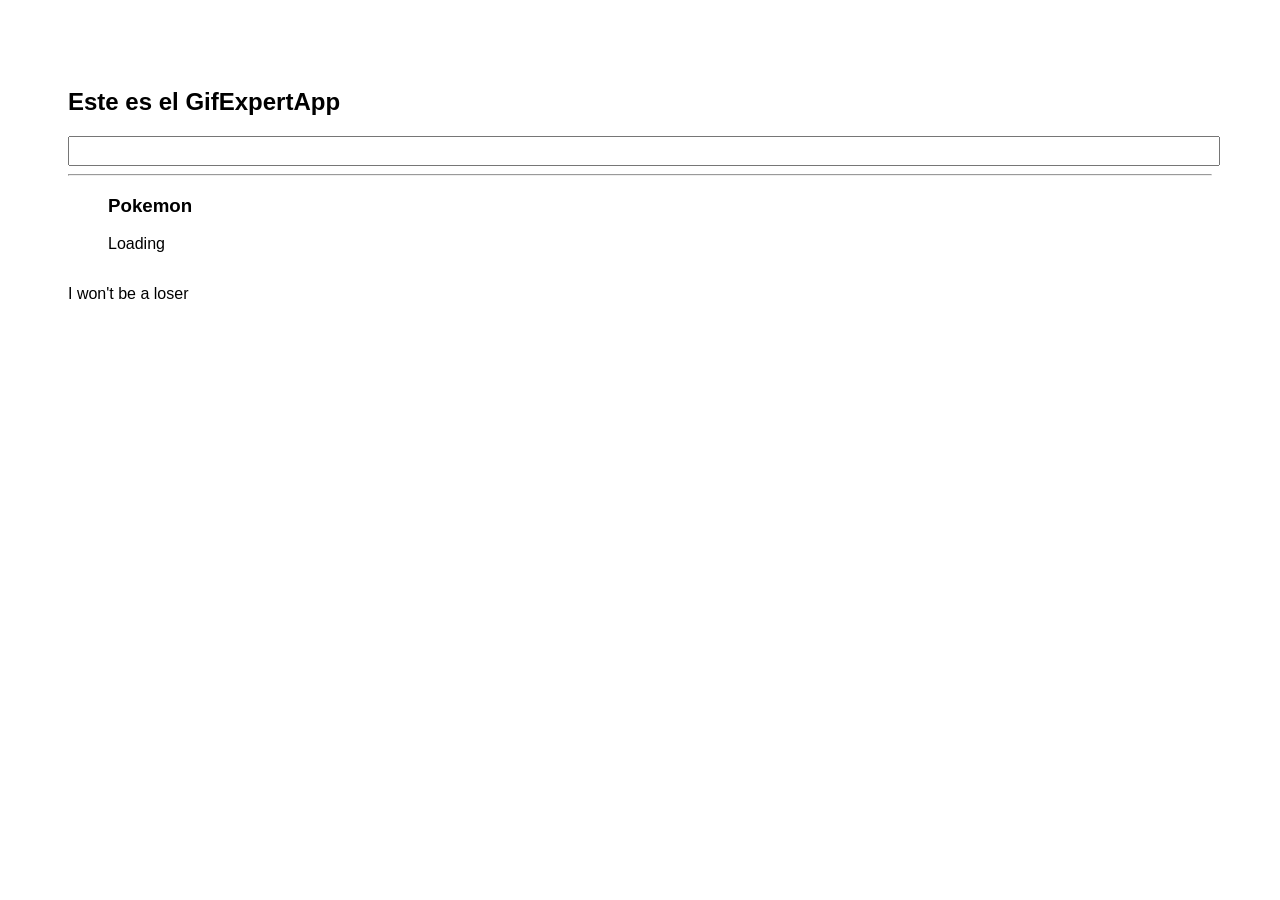
<file: docs/index.html>
<!DOCTYPE html>
<html lang="en">
  <head>
    <meta charset="utf-8" />
    <link rel="icon" href="./favicon.ico" />
    <meta name="viewport" content="width=device-width,initial-scale=1" />
    <meta name="theme-color" content="#000000" />
    <meta
      name="description"
      content="Web site created using create-react-app"
    />
    <link rel="apple-touch-icon" href="./logo192.png" />
    <link rel="manifest" href="./manifest.json" />
    <link
      rel="stylesheet"
      href="https://cdnjs.cloudflare.com/ajax/libs/animate.css/4.1.1/animate.min.css"
    />
    <title>GifExpert App</title>
    <link href="./static/css/main.6b2621d0.chunk.css" rel="stylesheet" />
  </head>
  <body>
    <noscript>You need to enable JavaScript to run this app.</noscript>
    <div id="root"></div>
    <script>
      !(function (e) {
        function r(r) {
          for (
            var n, p, f = r[0], i = r[1], l = r[2], c = 0, s = [];
            c < f.length;
            c++
          )
            (p = f[c]),
              Object.prototype.hasOwnProperty.call(o, p) &&
                o[p] &&
                s.push(o[p][0]),
              (o[p] = 0);
          for (n in i)
            Object.prototype.hasOwnProperty.call(i, n) && (e[n] = i[n]);
          for (a && a(r); s.length; ) s.shift()();
          return u.push.apply(u, l || []), t();
        }
        function t() {
          for (var e, r = 0; r < u.length; r++) {
            for (var t = u[r], n = !0, f = 1; f < t.length; f++) {
              var i = t[f];
              0 !== o[i] && (n = !1);
            }
            n && (u.splice(r--, 1), (e = p((p.s = t[0]))));
          }
          return e;
        }
        var n = {},
          o = { 1: 0 },
          u = [];
        function p(r) {
          if (n[r]) return n[r].exports;
          var t = (n[r] = { i: r, l: !1, exports: {} });
          return e[r].call(t.exports, t, t.exports, p), (t.l = !0), t.exports;
        }
        (p.m = e),
          (p.c = n),
          (p.d = function (e, r, t) {
            p.o(e, r) ||
              Object.defineProperty(e, r, { enumerable: !0, get: t });
          }),
          (p.r = function (e) {
            "undefined" != typeof Symbol &&
              Symbol.toStringTag &&
              Object.defineProperty(e, Symbol.toStringTag, { value: "Module" }),
              Object.defineProperty(e, "__esModule", { value: !0 });
          }),
          (p.t = function (e, r) {
            if ((1 & r && (e = p(e)), 8 & r)) return e;
            if (4 & r && "object" == typeof e && e && e.__esModule) return e;
            var t = Object.create(null);
            if (
              (p.r(t),
              Object.defineProperty(t, "default", { enumerable: !0, value: e }),
              2 & r && "string" != typeof e)
            )
              for (var n in e)
                p.d(
                  t,
                  n,
                  function (r) {
                    return e[r];
                  }.bind(null, n)
                );
            return t;
          }),
          (p.n = function (e) {
            var r =
              e && e.__esModule
                ? function () {
                    return e.default;
                  }
                : function () {
                    return e;
                  };
            return p.d(r, "a", r), r;
          }),
          (p.o = function (e, r) {
            return Object.prototype.hasOwnProperty.call(e, r);
          }),
          (p.p = "/");
        var f = (this["webpackJsonpgif-expert-app"] =
            this["webpackJsonpgif-expert-app"] || []),
          i = f.push.bind(f);
        (f.push = r), (f = f.slice());
        for (var l = 0; l < f.length; l++) r(f[l]);
        var a = i;
        t();
      })([]);
    </script>
    <script src="./static/js/2.3d9d7875.chunk.js"></script>
    <script src="./static/js/main.1c66aa1e.chunk.js"></script>
  </body>
</html>
</file>
<file: docs/static/css/main.6b2621d0.chunk.css>
*{font-family:Arial,Helvetica,sans-serif}body{padding:60px}input{width:100%;font-size:1.3rem;color:#6495ed}.card{align-content:center;border:1px solid grey;border-radius:6px;overflow:hidden;margin-bottom:10px;margin-right:10px}.card p{padding:5px}.card img{max-height:170px}.card-grid{display:flex;flex-direction:row;flex-wrap:wrap}
/*# sourceMappingURL=main.6b2621d0.chunk.css.map */
</file>
